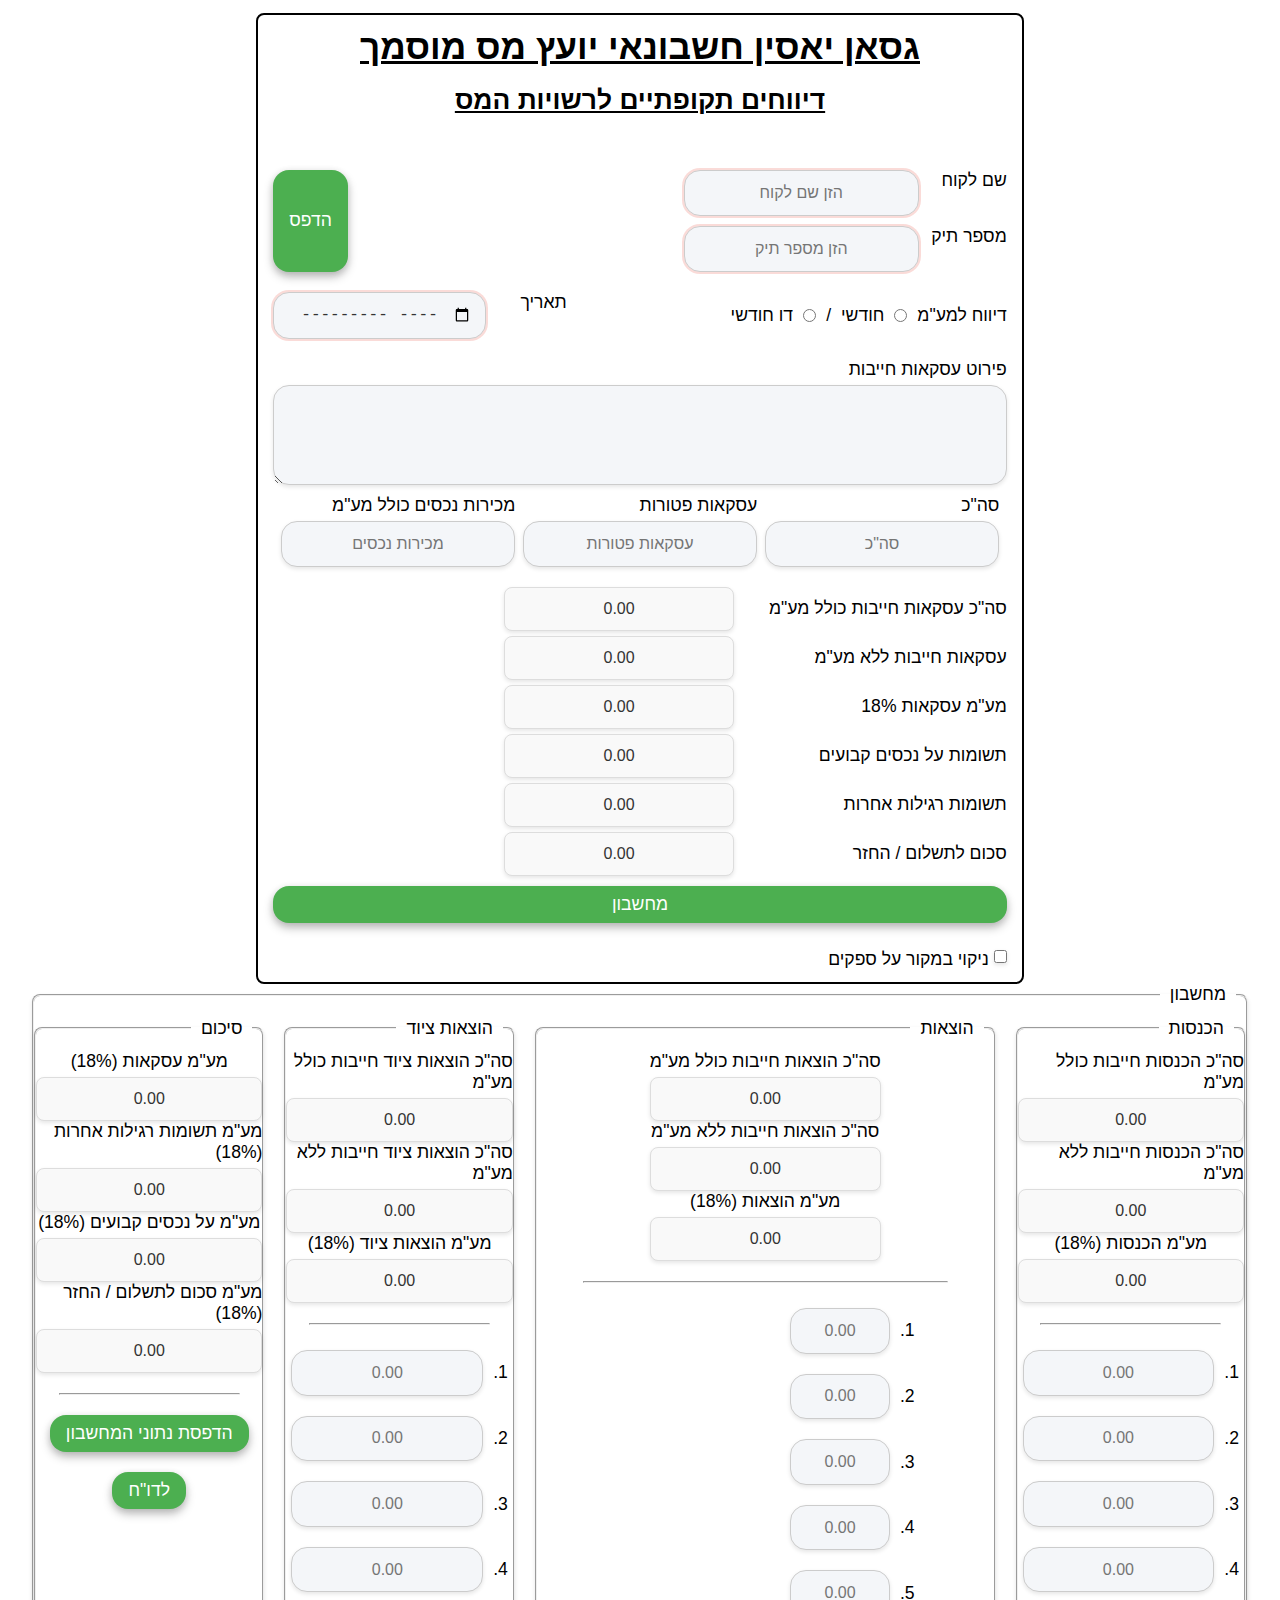
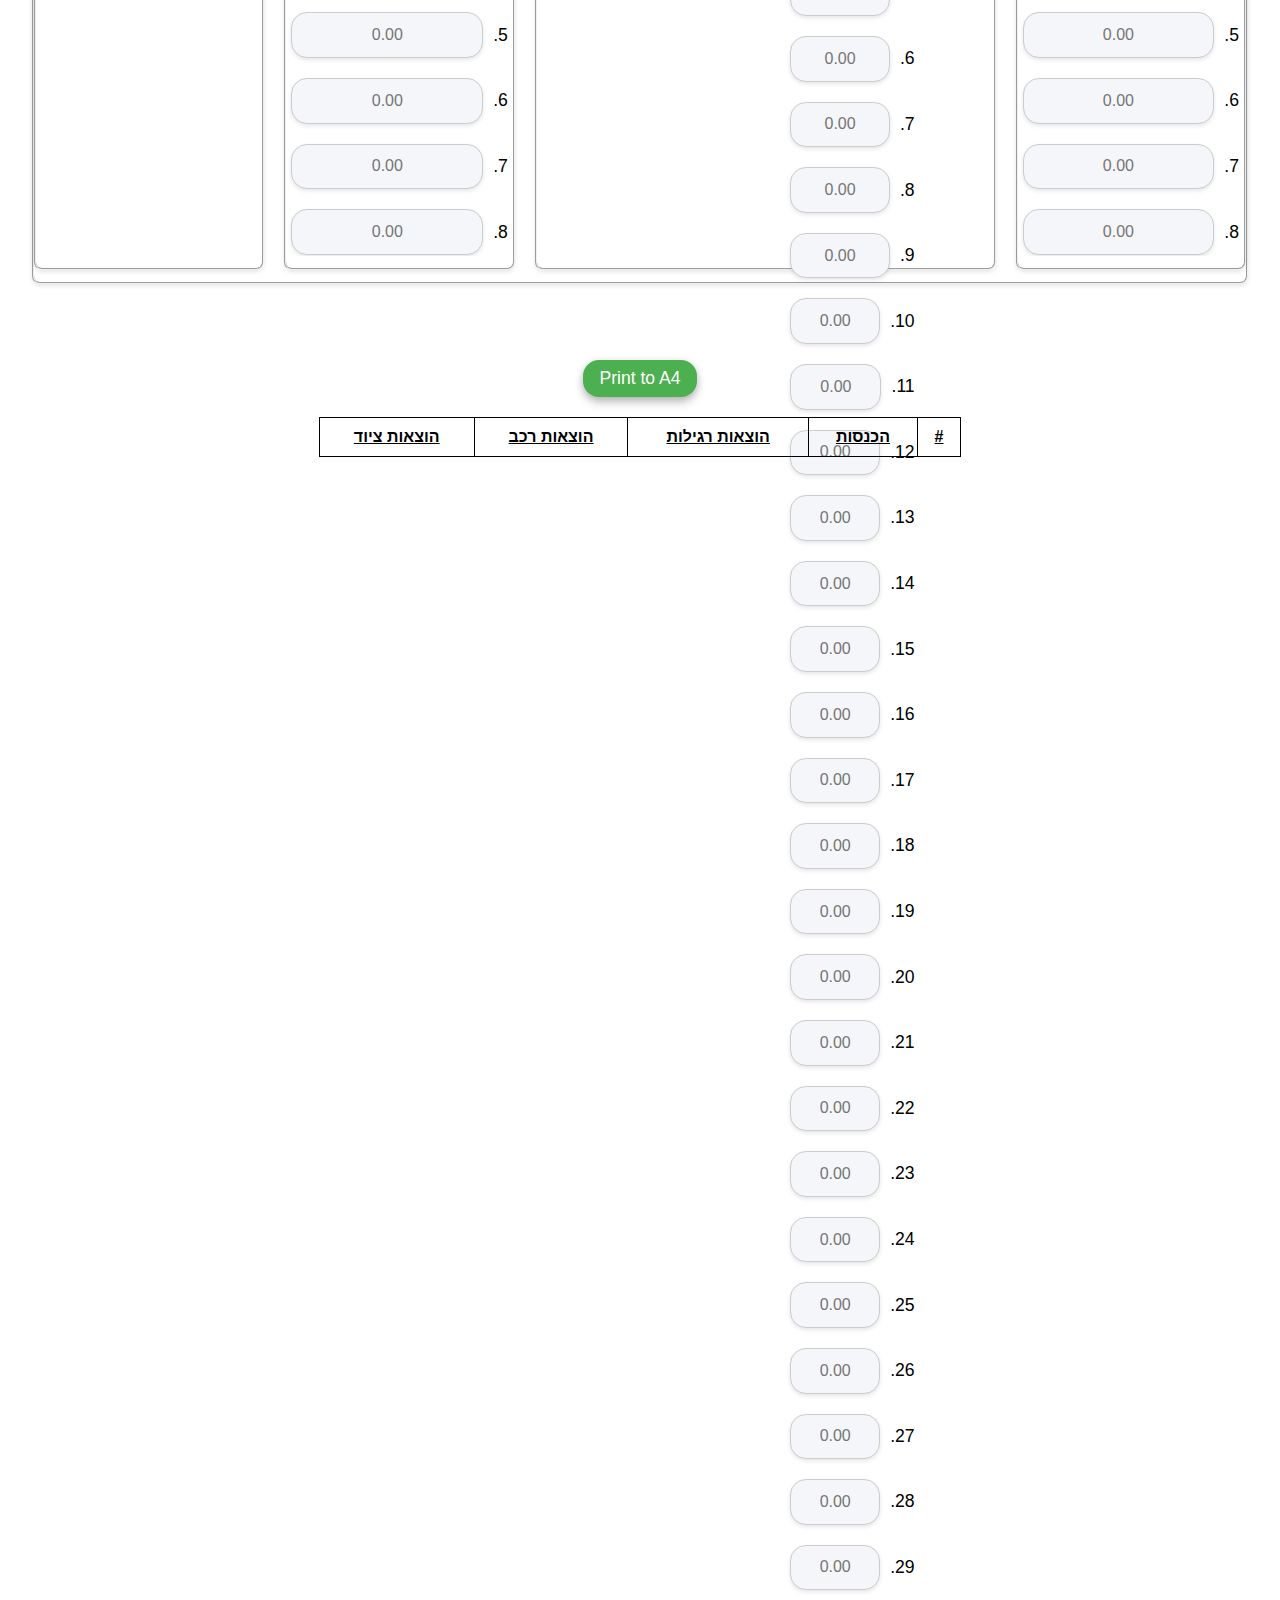
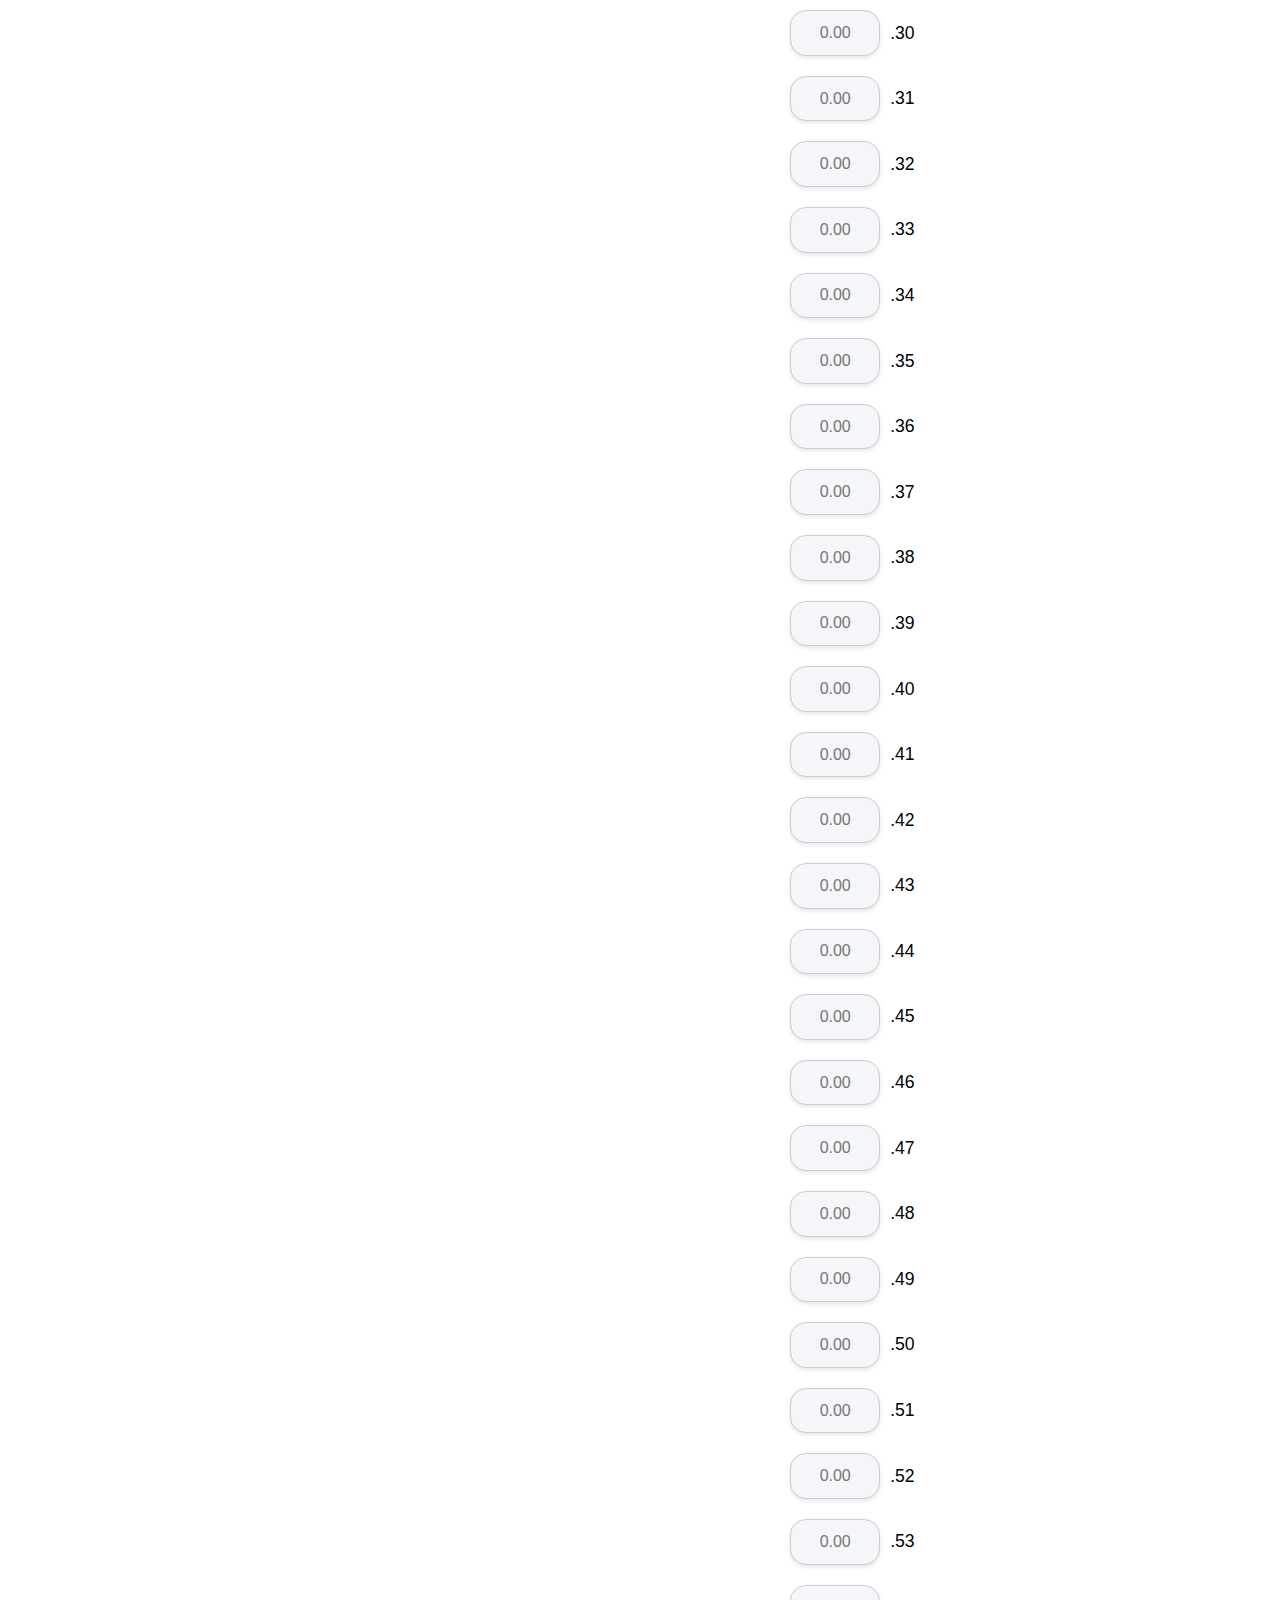
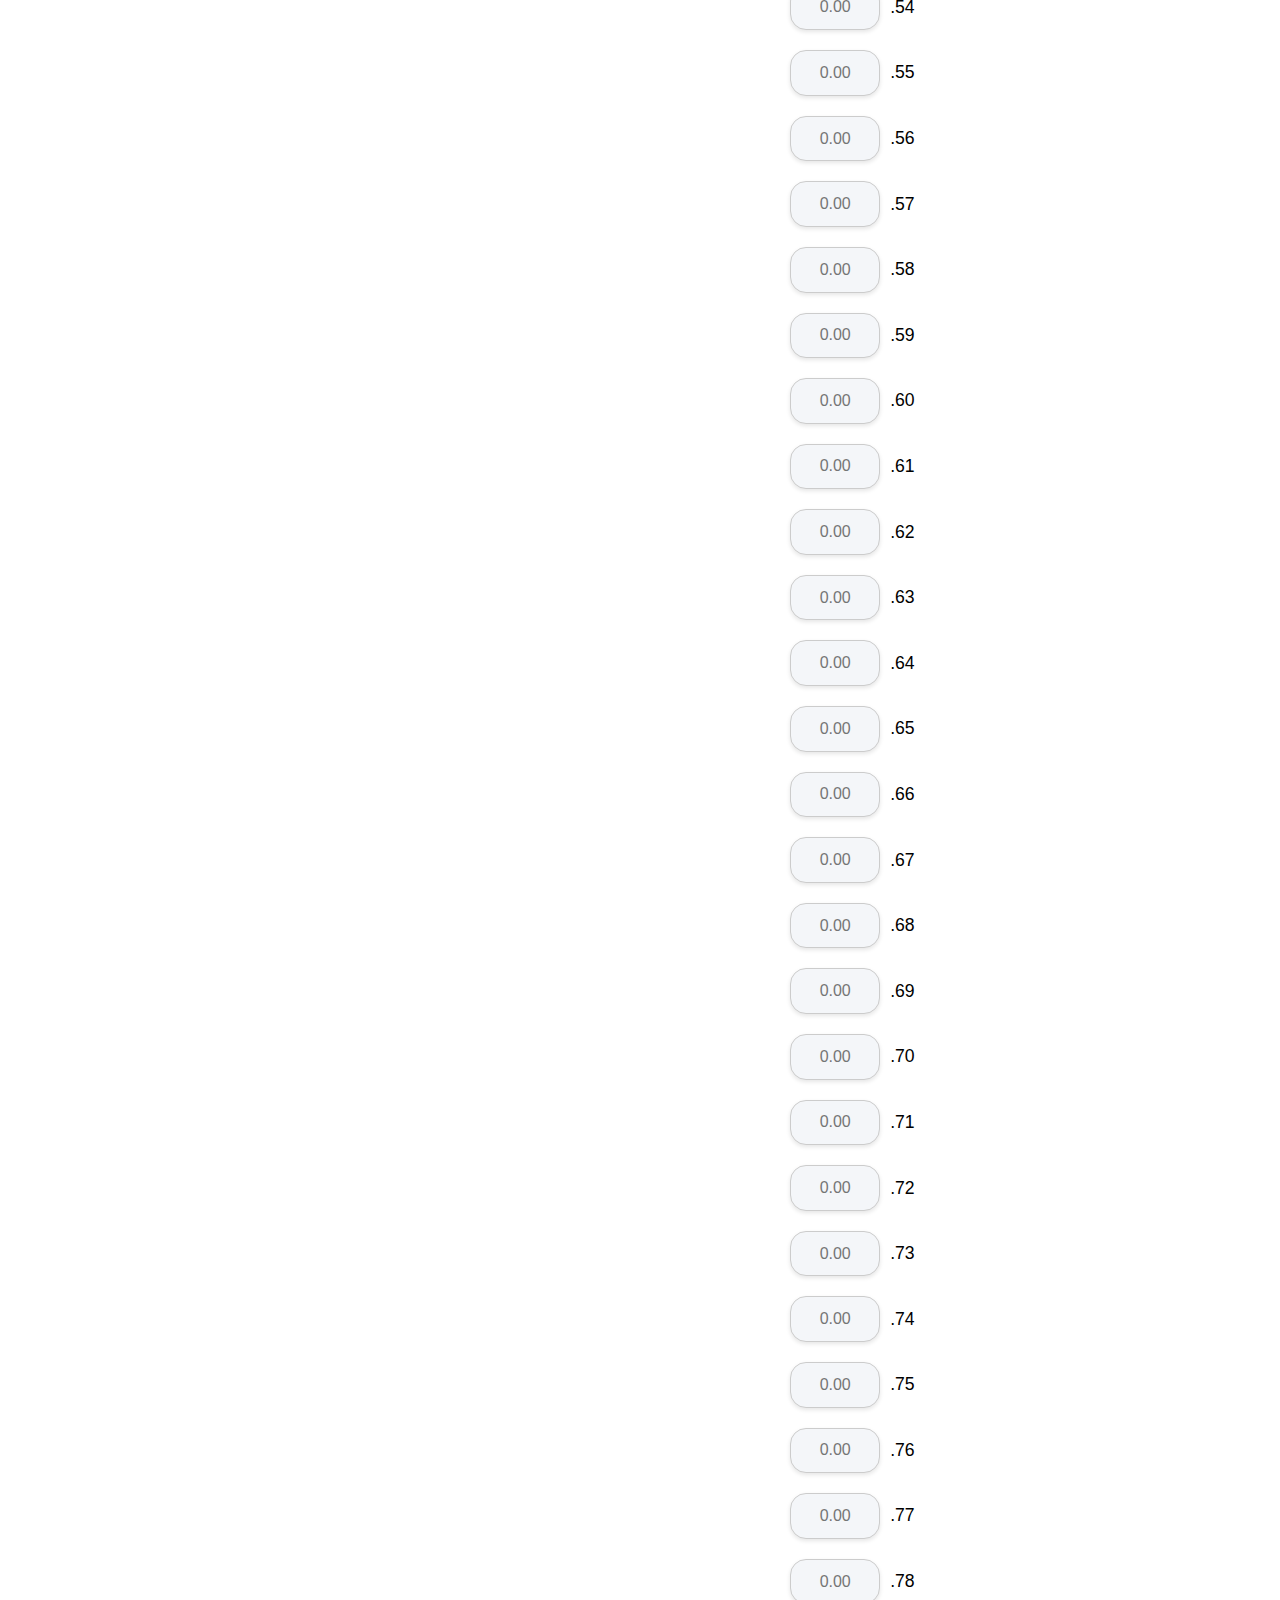
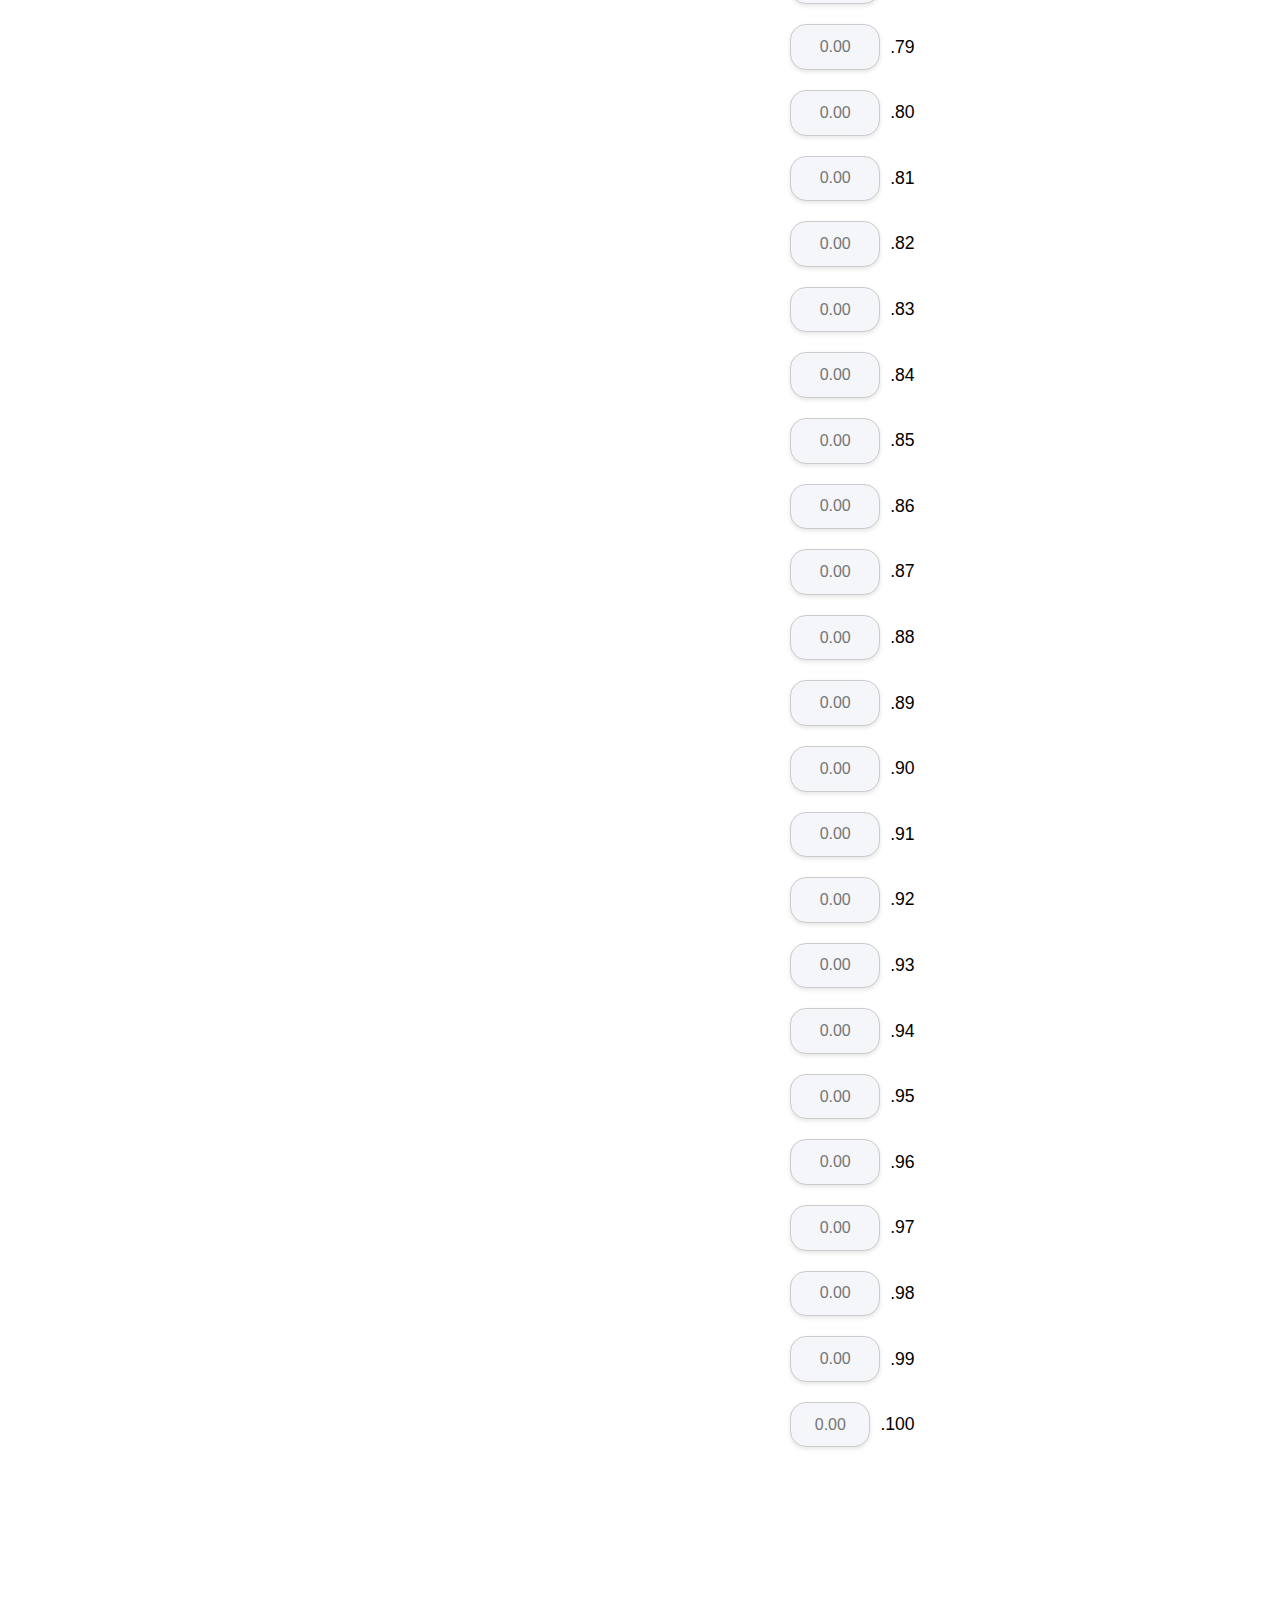
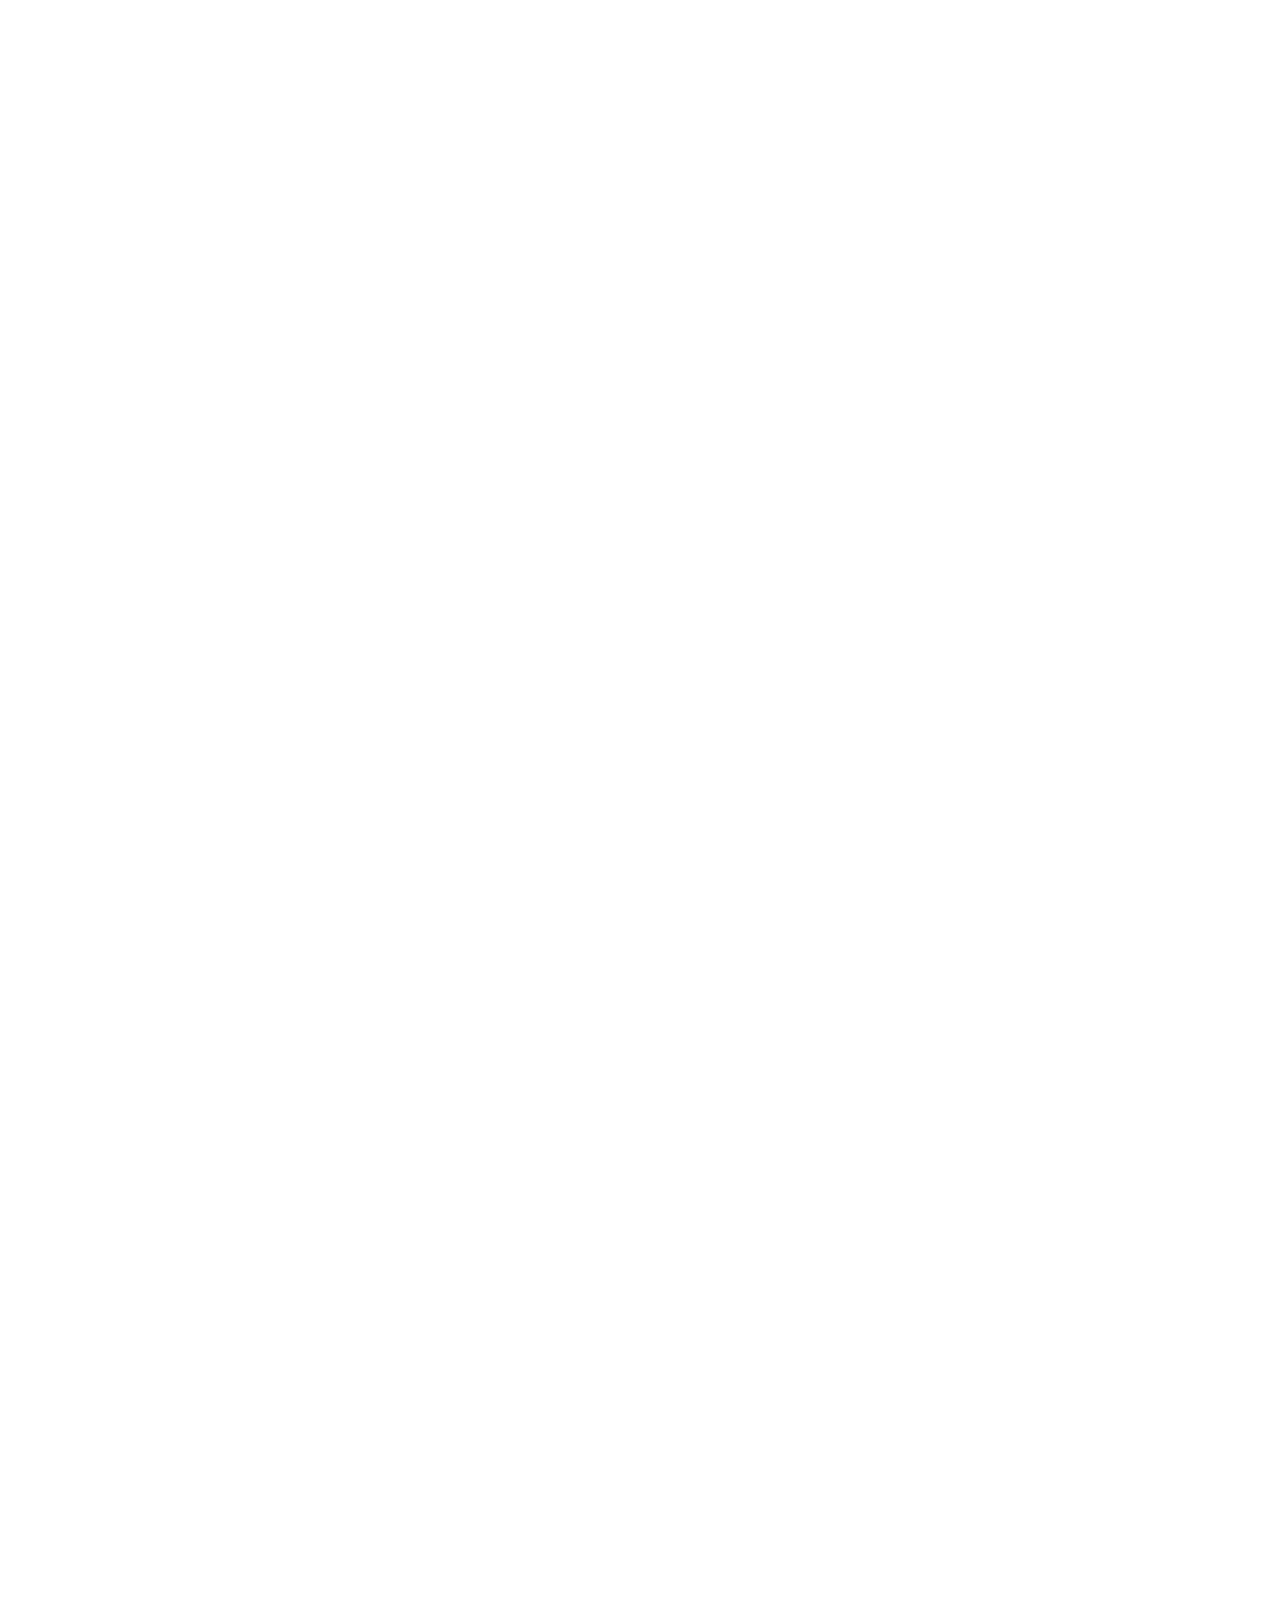
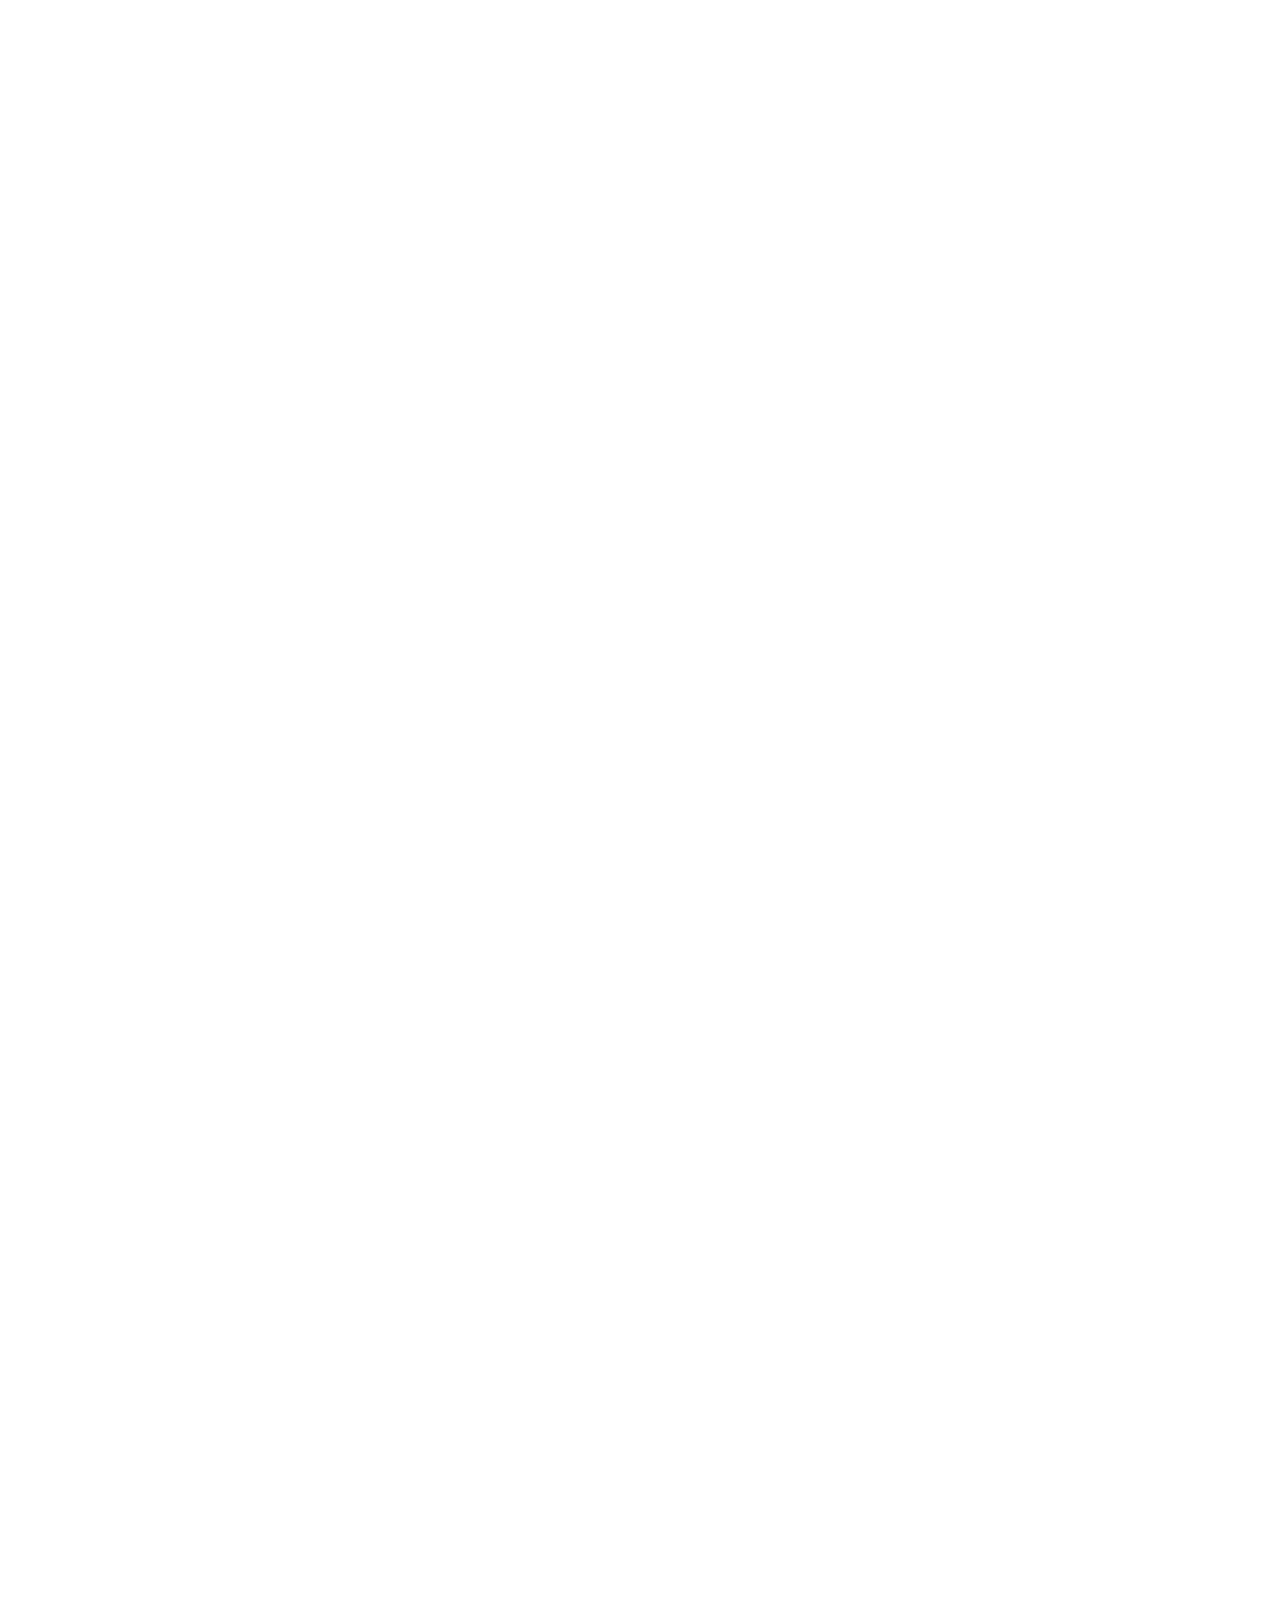
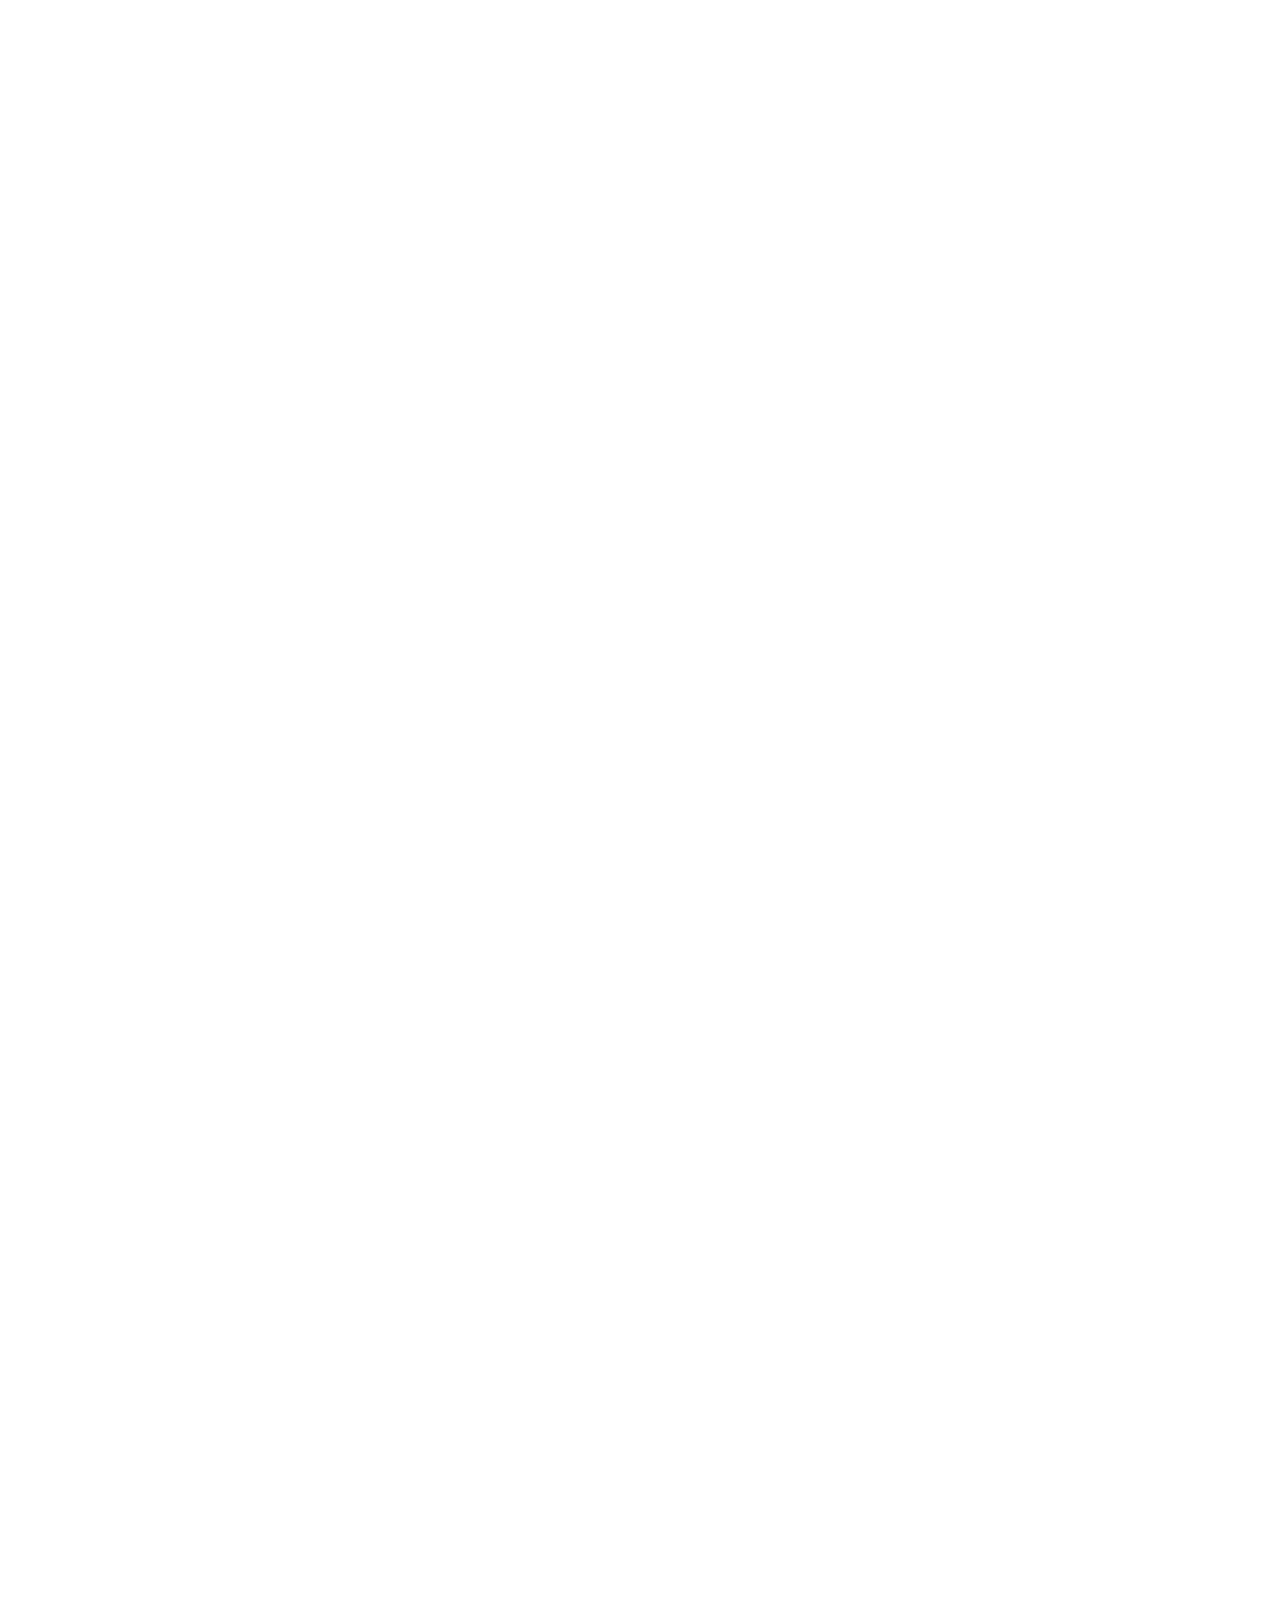
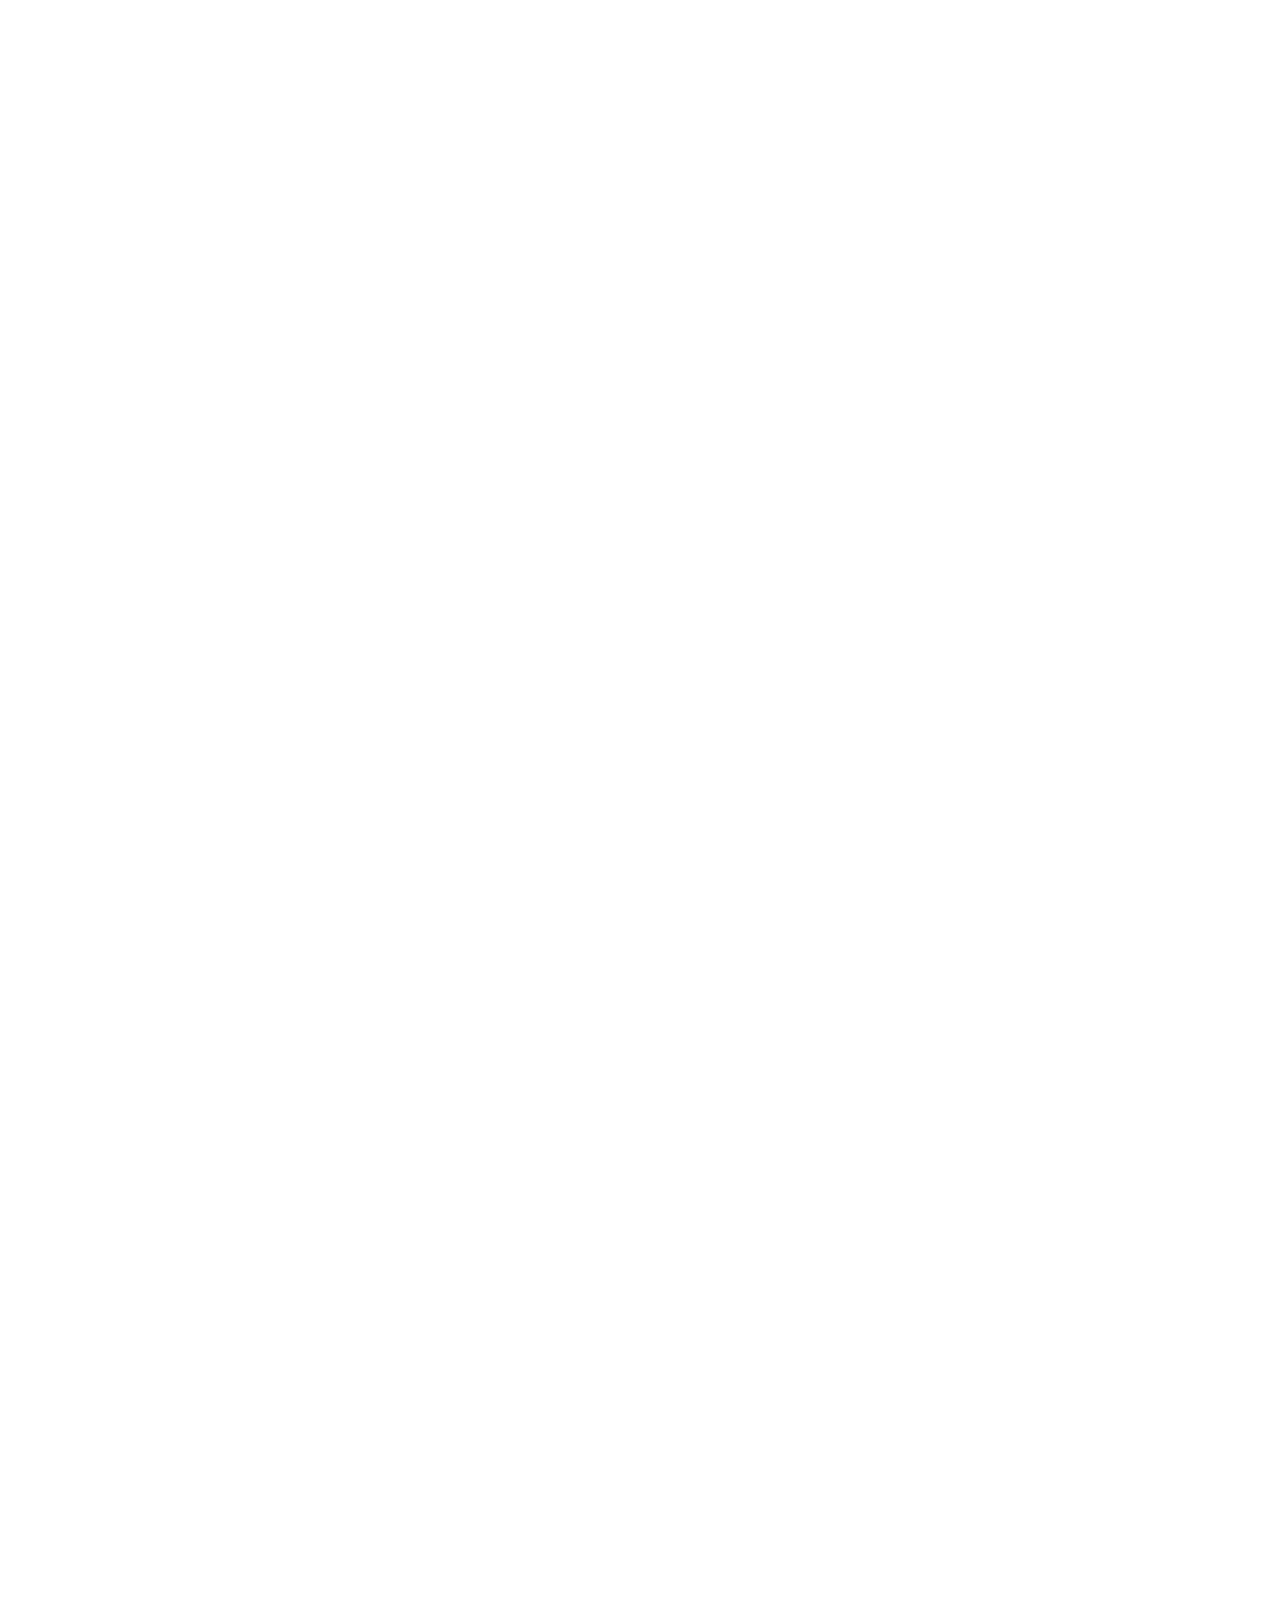
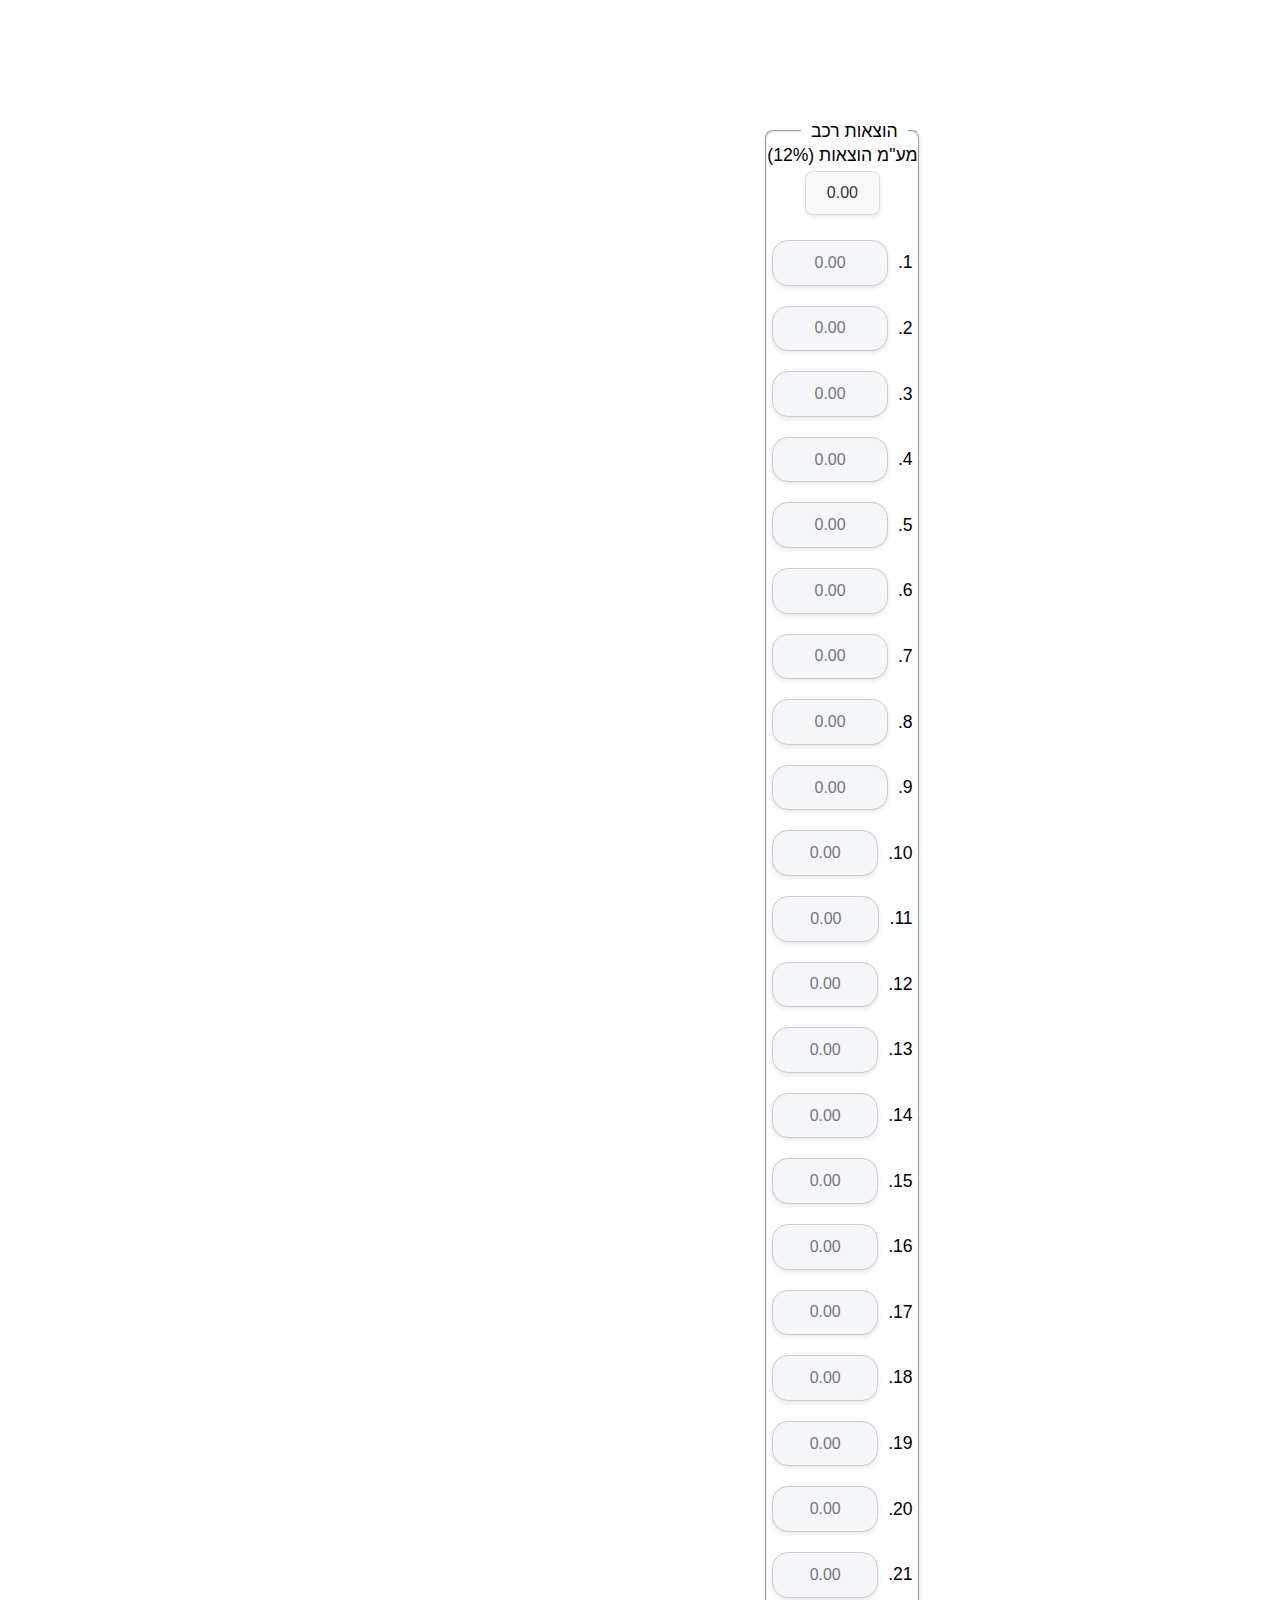
<file: index.html>
<!DOCTYPE html>
<html lang="he" dir="rtl">

<head>
    <meta charset="UTF-8">
    <meta name="viewport" content="width=device-width, initial-scale=1.0">
    <link rel="stylesheet" href="./Stylesheets/index.css">
    <link rel="stylesheet" href="./Stylesheets/calculator.css">
    <link rel="stylesheet" href="../Stylesheets/calcPrint.css">
    <title>Tax Report Generator</title>
</head>

<body>
    <div id="report-wrapper">
        <header>
            <div id="titles">
                <h1>גסאן יאסין חשבונאי יועץ מס מוסמך</h1>
                <h2>דיווחים תקופתיים לרשויות המס</h2>
            </div>
        </header>
        <main>
            <div id="client-info">
                    <div id="client-info-inputs-div">
                        <div class="labels-inputs">
                            <label for="name-input">שם לקוח</label>
                            <input type="text" id="name-input" placeholder="הזן שם לקוח" required>
                        </div>
                        <div class="labels-inputs">
                            <label for="case-num-input">מספר תיק</label>
                            <input type="text" id="case-num-input" placeholder="הזן מספר תיק" required>
                        </div>
                    </div>
                <button id="print-btn" type="button">הדפס</button>
            </div>

            <div id="date-print" style="display: none;">123</div>

            <div id="report-period">
                <div id="radio-btns-div">
                    <span>דיווח למע"מ</span>
                    <label class="radio-labels-inputs">
                        <input type="radio" id="monthly-radio" value="1" name="choice">
                        חודשי
                    </label>
                    <span> / </span>
                    <label class="radio-labels-inputs">
                        <input type="radio" id="2-months-radio" value="2" name="choice">
                        דו חודשי
                    </label>
                </div>
                <div id="date-picker" class="labels-inputs" lang="he">
                    <label for="date-picker-input">תאריך</label>
                    <input type="month" id="date-picker-input" required>
                </div>
            </div>

            <div id="transactions-details">
                <div id="trans-details-div">
                    <label for="trans-details-textarea">פירוט עסקאות חייבות</label>
                    <textarea name="trans-details-textarea" id="trans-details-textarea"></textarea>
                </div>
                <div id="trans-details-inputs-div">
                    <div class="trans-lebel-inputs">
                        <label for="overall-tans-input">סה"כ</label>
                        <input type="text" id="overall-tans-input" placeholder='סה"כ'>
                    </div>
                    <div class="trans-lebel-inputs">
                        <label for="no-tax-trans-input">עסקאות פטורות</label>
                        <input type="text" id="no-tax-trans-input" placeholder="עסקאות פטורות">
                    </div>
                    <div class="trans-lebel-inputs">
                        <label for="property-sales-input">מכירות נכסים כולל מע"מ</label>
                        <input type="text" id="property-sales-input" placeholder='מכירות נכסים'>
                    </div>
                </div>
            </div>

            <div id="calculator-data">
                <div id="calc-outputs">
                    <div class="calculator-outputs-divs">
                        <label for="out1">סה"כ עסקאות חייבות כולל מע"מ</label>
                        <output id="out1">0.00</output>
                    </div>
                    <div class="calculator-outputs-divs">
                        <label for="out2">עסקאות חייבות ללא מע"מ</label>
                        <output id="out2">0.00</output>
                    </div>
                    <div class="calculator-outputs-divs">
                        <label for="out3">מע"מ עסקאות 18%</label>
                        <output id="out3">0.00</output>
                    </div>
                    <div class="calculator-outputs-divs">
                        <label for="out4">תשומות על נכסים קבועים</label>
                        <output id="out4">0.00</output>
                    </div>
                    <div class="calculator-outputs-divs">
                        <label for="out5">תשומות רגילות אחרות</label>
                        <output id="out5">0.00</output>
                    </div>
                    <div class="calculator-outputs-divs">
                        <label for="out6">סכום לתשלום / החזר</label>
                        <output id="out6">0.00</output>
                    </div>
                </div>
                <button id="calculator" type="button">מחשבון</button>
            </div>

            <div id="print-deduction">
                <div id="print-checkbox-div">
                    <input id="open-print" type="checkbox">
                    <label for="open-print">ניקוי במקור על ספקים</label>
                </div>
                <table id="suppliers-table">
                    <thead>
                        <tr>
                            <th>מס</th>
                            <th>שם ספק</th>
                            <th>מספר שיק</th>
                            <th>סכום כולל</th>
                            <th>סכום הניכוי</th>
                        </tr>
                    </thead>
                    <tbody>
                        <tr class="table-row">
                            <td><input type="text" class="table-inputs"></td>
                            <td><input type="text" class="table-inputs"></td>
                            <td><input type="text" class="table-inputs"></td>
                            <td><input type="text" class="table-inputs"></td>
                            <td><input type="text" class="table-inputs"></td>
                        </tr>
                    </tbody>
                </table>
            </div>
        </main>
    </div>

    <fieldset id="calulator-wrapper">
        <legend>מחשבון</legend>
        <fieldset>
            <legend>הכנסות</legend>
            <div class="output-div">
                <div class="output-label-div">
                    <label for="income-out1">סה"כ הכנסות חייבות כולל מע"מ</label>
                    <output id="income-out1">0.00</output>
                </div>
                <div class="output-label-div">
                    <label for="income-out2">סה"כ הכנסות חייבות ללא מע"מ</label>
                    <output id="income-out2">0.00</output>
                </div>
                <div class="output-label-div">
                    <label for="income-out3">מע"מ הכנסות (18%)</label>
                    <output id="income-out3">0.00</output>
                </div>
            </div>
            <hr>
            <ol id="income-ol"></ol>
        </fieldset>
        <fieldset id="outcomes">
            <legend>הוצאות</legend>
            <div class="output-div">
                <div class="output-label-div">
                    <label for="outcome-out1">סה"כ הוצאות חייבות כולל מע"מ</label>
                    <output id="outcome-out1">0.00</output>
                </div>
                <div class="output-label-div">
                    <label for="outcome-out2">סה"כ הוצאות חייבות ללא מע"מ</label>
                    <output id="outcome-out2">0.00</output>
                </div>
                <div class="output-label-div">
                    <label for="outcome-out3">מע"מ הוצאות (18%)</label>
                    <output id="outcome-out3">0.00</output>
                </div>
            </div>
            <hr>
            <div id="outcomes-input-div">
                <ol id="outcomes-ol"></ol>
                <fieldset id="vichels-outcoms">
                    <legend>הוצאות רכב</legend>
                    <div class="output-label-div">
                        <label for="vichels-outcoms-out">מע"מ הוצאות (12%)</label>
                        <output id="vichels-outcoms-out">0.00</output>
                    </div>
                    <ol id="vichels-outcoms-ol"></ol>
                </fieldset>
            </div>
        </fieldset>
        <fieldset>
            <legend>הוצאות ציוד</legend>
            <div class="output-div">
                <div class="output-label-div">
                    <label for="items-outcomes-out1">סה"כ הוצאות ציוד חייבות כולל מע"מ</label>
                    <output id="items-outcomes-out1">0.00</output>
                </div>
                <div class="output-label-div">
                    <label for="items-outcomes-out2">סה"כ הוצאות ציוד חייבות ללא מע"מ</label>
                    <output id="items-outcomes-out2">0.00</output>
                </div>
                <div class="output-label-div">
                    <label for="items-outcomes-out3">מע"מ הוצאות ציוד (18%)</label>
                    <output id="items-outcomes-out3">0.00</output>
                </div>
            </div>
            <hr>
            <ol id="items-outcomes-ol"></ol>
        </fieldset>
        <fieldset>
            <legend>סיכום</legend>
            <div class="output-div">
                <div class="output-label-div">
                    <label for="summary-out1">מע"מ עסקאות (18%)</label>
                    <output id="summary-out1">0.00</output>
                </div>
                <div class="output-label-div">
                    <label for="summary-out2">מע"מ תשומות רגילות אחרות (18%)</label>
                    <output id="summary-out2">0.00</output>
                </div>
                <div class="output-label-div">
                    <label for="summary-out3">מע"מ על נכסים קבועים (18%)</label>
                    <output id="summary-out3">0.00</output>
                </div>
                <div class="output-label-div">
                    <label for="summary-out4">מע"מ סכום לתשלום / החזר (18%)</label>
                    <output id="summary-out4">0.00</output>
                </div>
            </div>
            <hr>
            <button id="print-calc-data" type="button">הדפסת נתוני המחשבון</button>
            <button id="to-report" type="button">לדו"ח</button>
        </fieldset>
    </fieldset>

    <div id="calculator-data-sec">
        <button id="printCalcDataBtn" type="button">Print to A4</button>
        <table>
            <thead>
                <tr>
                    <th>#</th>
                    <th>הכנסות</th>
                    <th>הוצאות רגילות</th>
                    <th>הוצאות רכב</th>
                    <th>הוצאות ציוד</th>
                </tr>
            </thead>
            <tbody id="calc-tbody"></tbody>
        </table>
    </div>

    <script type="module" src="./JSFiles/index.js"></script>
    <script type="module" src="./JSFiles/incomes.js"></script>
    <script type="module" src="./JSFiles/outcomes.js"></script>
    <script type="module" src="./JSFiles/itemsOutcomes.js"></script>
    <script type="module" src="./JSFiles/reportPrinting.js"></script>
    <script type="module" src="./JSFiles/printCalculatorData.js"></script>
</body>

</html>
</file>
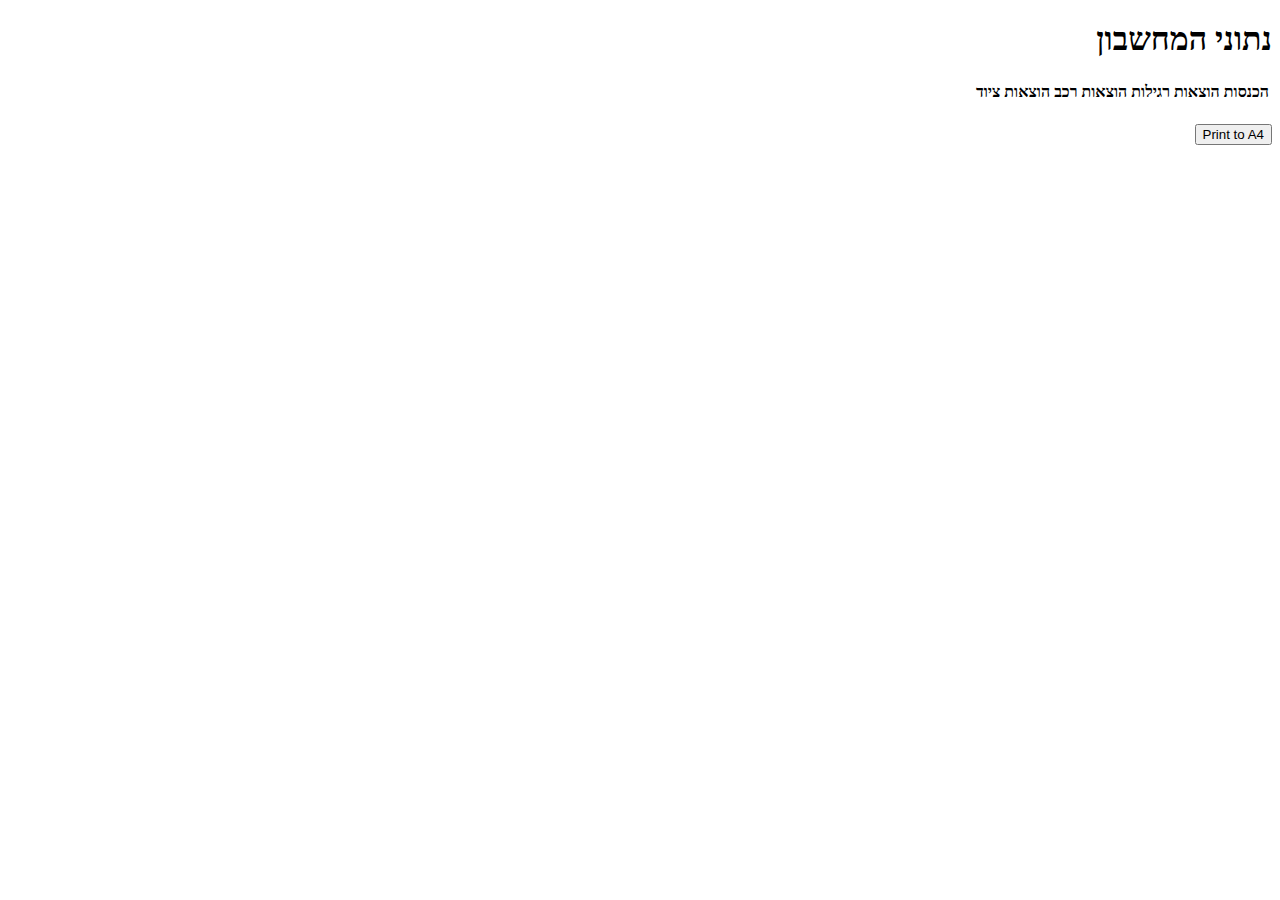
<file: htmlPages/calcData.html>
<!DOCTYPE html>
<html lang="en" dir="rtl">
<head>
    <meta charset="UTF-8">
    <meta name="viewport" content="width=device-width, initial-scale=1.0">
    <link rel="stylesheet" href="../Stylesheets/calcPrint.css">
    <title>הדפסת נתוני המחשבון</title>
</head>
<body>
    <h1>נתוני המחשבון</h1>
    <table>
        <thead>
            <tr>
                <th>הכנסות</th>
                <th>הוצאות רגילות</th>
                <th>הוצאות רכב</th>
                <th>הוצאות ציוד</th>
            </tr>
        </thead>
        <tbody>
            <tr>
                <td>
                    <ol id="incomes-clm">
                        <!-- Filled With JS -->
                    </ol>
                </td>
                <td>
                    <ol id="outcomes-clm">
                        <!-- Filled With JS -->
                    </ol>
                </td>
                <td>
                    <ol id="vehicle-outcomes-clm">
                        <!-- Filled With JS -->
                    </ol>
                </td>
                <td>
                    <ol id="items-outcomes-clm">
                        <!-- Filled With JS -->
                    </ol>
                </td>
            </tr>
        </tbody>
    </table>
    
    <!-- Print Button -->
    <button onclick="window.print()">Print to A4</button>

    <script type="module" src="../JSFiles/calculatorDataPrint.js"></script>
</body>
</html>
</file>
<file: Stylesheets/index.css>
:root {
  --dark1: #ffffff;
  --dark2: #f0f0f0;
  --dark3: #e0e0e0;
  --dark4: #d0d0d0;
  --dark5: #c0c0c0;
  --text-color: #000000;
  --font-size: 1.1rem;
  --border-color-input: #6c757d;
  --tag-color: #529cf0;
  --list-row-hover: #529cf0;
  --ok-btn-color: #4caf50;
  --ok-btn-color-hover: #41973e;
  --not-ok-btn-color: #f44336;
  --not-ok-btn-color-hover: #e53935;
  --grid-clms: 1fr 5fr 3fr 1fr 1fr 1fr;
  --header-height: 40px;
  --footer-height: 30px;
  --border-rad: 16px;
  --buttons-width: 35px;
  --buttons-responsive-width: 30px;
  --profile-pic-w: 64px;
  --box-shadow-effects: 0 5px 10px rgba(0, 0, 0, 0.25), 0 1.5px 6px rgba(60, 60, 60, 0.11);
}

*,
*::before,
*::after {
  margin: 0;
  padding: 0;
  box-sizing: inherit;
}

html {
  box-sizing: border-box;
}

body {
  display: flex;
  flex-direction: column;
  justify-content: center;
  align-items: center;
  min-height: 100vh;
  height: 100%;
  color: var(--text-color);
  background-color: var(--dark1);
  font-family: Arial, Helvetica, sans-serif;
  padding: 1%;
}

#report-wrapper {
  width: 60vw;
  padding-top: 1%;
  display: flex;
  flex-direction: column;
  align-items: center;
  gap: 3vh;
  font-size: var(--font-size);
  border: 2px solid black;
  overflow: hidden;
  border-radius: 8px;
}

header, #titles {
  display: flex;
  flex-direction: column;
  align-items: center;
  width: 100%;
  gap: 2vh;
  text-decoration: underline;
}

main {
  width: 100%;
  padding: 0 2%;
  display: flex;
  flex-direction: column;
  gap: 20px;
}

#client-info {
  margin-top: 3vh;
  display: flex;
  justify-content: space-between;
}

#client-info-inputs-div {
  display: flex;
  flex-direction: column;
  gap: 10px;
}

.labels-inputs {
  display: grid;
  grid-template-columns: 1fr 3fr;
  gap: 5px 10px;
}

#report-period {
  display: flex;
  justify-content: space-between;
}

#radio-btns-div {
  display: flex;
  align-items: center;
  gap: 10px;
  width: 60%;
}

.radio-labels-inputs {
  display: flex;
  align-items: center;
  gap: 10px;
}

.radio-labels-inputs > input[type="radio"] {
  border: none;
  box-shadow: none;
}

#date-picker {
  width: 40%;
}

#transactions-details {
  display: flex;
  flex-direction: column;
  gap: 10px;
}

#trans-details-div {
  width: 100%;
  display: flex;
  flex-direction: column;
  gap: 5px;
}

#trans-details-textarea {
  width: 100%;
  height: 100px;
  resize: vertical;
}

#trans-details-inputs-div {
  display: flex;
  justify-content: space-evenly;
}

.trans-lebel-inputs {
  display: flex;
  flex-direction: column;
  gap: 5px;
}

.trans-lebel-inputs > input {
  width: 70%;
}

#calculator-data {
  display: flex;
  flex-direction: column;
  gap: 10px;
}

#calc-outputs {
  display: grid;
  grid-template-rows: repeat(6, 1fr);
  gap: 5px;
}

.calculator-outputs-divs {
  display: grid;
  grid-template-columns: 1.3fr 2.2fr;
  align-items: center;
}

.calculator-outputs-divs > output {
  width: 50%;
}

#print-deduction {
  display: flex;
  flex-direction: column;
  padding-bottom: 1%;
}

#print-checkbox-div {
  display: flex;
  flex-direction: row;
  align-items: center;
  gap: 5px;
  margin-bottom: 5px;
}

table thead th {
  text-align: right;
  text-decoration: underline;
}

td input {
  width: 90%;
}

/* Form elements */

input, textarea {
  padding: 0.8rem;
  font-size: 1rem;
  background-color: #f4f6f9;
  color: #333;
  border: 1px solid #ddd;
  border-radius: var(--border-rad);
  box-shadow: 0 2px 4px rgba(0, 0, 0, 0.1);
  transition: all 0.3s ease-in-out;
}

input:focus {
  outline: none;
  border-color: #4a90e2;
  box-shadow: 0 0 0 3px rgba(74, 144, 226, 0.2);
  background-color: #fff;
}

input:hover {
  border-color: #ccc;
  box-shadow: 0 4px 8px rgba(0, 0, 0, 0.15);
  transition: 0.3s ease-in-out;
}

input:invalid {
  border-color: #e74c3c;
  box-shadow: 0 0 0 2px rgba(231, 76, 60, 0.2);
}

textarea {
  resize: vertical;
}

output {
  width: 100%;
  padding: 12px 15px;
  font-size: 16px;
  background-color: #f9f9f9;
  color: #333;
  border: 1px solid #ddd;
  border-radius: 8px;
  box-shadow: 0 2px 4px rgba(0, 0, 0, 0.1);
  text-align: center;
  pointer-events: none;
  transition: 0.3s ease-in-out;
}

output:hover {
  box-shadow: 0 4px 8px rgba(0, 0, 0, 0.15);
  transform: scale(1.1);
  transition: 0.3s ease-in-out;
}

output:empty {
  color: #bbb;
}

button {
  font-size: var(--font-size);
  padding: 0.5rem 1rem;
  background-color: var(--ok-btn-color);
  border: none;
  border-radius: var(--border-rad);
  color: white;
  cursor: pointer;
  box-shadow: var(--box-shadow-effects);
  transition: background-color 0.3s ease;
}

button:hover {
  background-color: var(--ok-btn-color-hover);
}

button:active {
  background-color: #3e8e41;
}

button:disabled {
  background-color: #b0b0b0;
  cursor: not-allowed;
  box-shadow: none;
}

@media print {
  * {
    box-sizing: border-box;
  }

  html, body {
    width: 100%;
    height: auto;
    margin: 0;
    padding: 0;
    overflow: visible;
    background-color: white;
  }

  body {
    display: block;
    font-size: 1rem;
    padding: 0;
  }

  #report-wrapper {
    width: 100%;
    max-width: 100%;
    margin: 0;
    padding: 0;
    border: none;
    box-shadow: none;
  }

  header, main, footer {
    width: 100%;
    padding: 0;
    margin: 0;
  }

  button,
  #non-printable,
  .no-print {
    display: none !important;
  }

  table {
    width: 100%;
    border-collapse: collapse;
  }

  td, th {
    padding: 0.3em;
  }

  input, textarea, output {
    box-shadow: none !important;
    border: 1px solid #ccc !important;
  }
}
</file>
<file: Stylesheets/calculator.css>
#calulator-wrapper {
  width: 95vw;
  display: flex;
  flex-direction: row;
  justify-content: space-evenly;
  align-items: flex-start;
  height: 100vh;
  font-size: var(--font-size);
  font-family: Arial, Helvetica, sans-serif;
}

fieldset {
  width: 20%;
  display: flex;
  flex-direction: column;
  justify-content: flex-start;
  align-items: center;
  padding: 1% 0 1% 0;
  gap: 20px;
  height: 100%;
  min-height: 100%;
  border-radius: 8px;
  box-shadow: 0 2px 4px rgba(0, 0, 0, 0.1);
}

#vichels-outcoms {
  width: 50%;
}

hr {
  width: 80%;
}

#outcomes {
  width: 40%;
}

legend {
  margin-right: 10px;
  padding: 0 10px 0 10px;
}

.output-section {
  display: flex;
  flex-direction: column;
  justify-content: flex-start;
  align-items: center;
  gap: 10px;
}

.output-label-div {
  display: flex;
  flex-direction: column;
  justify-content: flex-start;
  align-items: center;
  gap: 5px;
  width: 100%;
}

#calulator-wrapper label {
  text-decoration: none;
}

ol {
  display: flex;
  flex-direction: column;
  gap: 10px;
  height: 100%;
  overflow-y: auto;
}

.calc-inputs {
  display: flex;
  flex-direction: row;
  justify-content: center;
  align-items: center;
  gap: 10px;
  padding: 5px;
}

.calc-inputs > span {
  font-size: var(--font-size);
}

.calc-inputs > input {
  width: 80%;
}

.calc-inputs > input:focus {
  outline: none;
  border-color: var(--list-row-hover);
}

#outcomes-ol {
  height: 100%;
  overflow-y: auto;
  width: 50%;
  padding-left: 20px;
}

#outcomes-ol li {
  width: 100%;
}

#outcomes-input-section {
  display: flex;
  flex-direction: row;
  justify-content: center;
  align-items: flex-start;
  gap: 10px;
  height: 100%;
  overflow-y: auto;
  
}

ol::-webkit-scrollbar {
  display: none;
}

#vichels-outcoms-out{
    width: 50%;
    height: 100%;
    max-height: 100%;
}

input[type="text"], input[type="month"], textarea {
  padding: 0.8rem;
  font-size: 1rem;
  border: 1px solid #ccc;
  border-radius: var(--border-rad);
  width: 100%;
  box-sizing: border-box;
}

textarea {
  resize: vertical;
  min-height: 80px;
}

#open-print + label {
  font-size: 1.1rem;
  margin-top: 0.4rem;
  cursor: pointer;
  font-weight: normal;
}

label:hover {
  color: #4caf50;
}

input,
output{
    direction: ltr;
    text-align: center;
}
</file>
<file: Stylesheets/calcPrint.css>
#calculator-data-sec {
  display: flex;
  flex-direction: column;
  justify-content: flex-start;
  align-items: center;
  width: 21cm;
  height: 29.7cm;
  margin: 0;
  padding: 20mm;
}

#calculator-data-sec table {
  width: 100%;
  border-collapse: collapse;
  margin: 20px 0;
}

#calculator-data-sec table,
#calculator-data-sec th,
#calculator-data-sec td {
  border: 1px solid black;
}

#calculator-data-sec th,
#calculator-data-sec td {
  padding: 10px;
  text-align: center;
}

#calculator-data-sec ol {
  margin: 0;
  padding: 0;
}

#calculator-data-sec li {
  margin: 5px 0;
}
</file>
